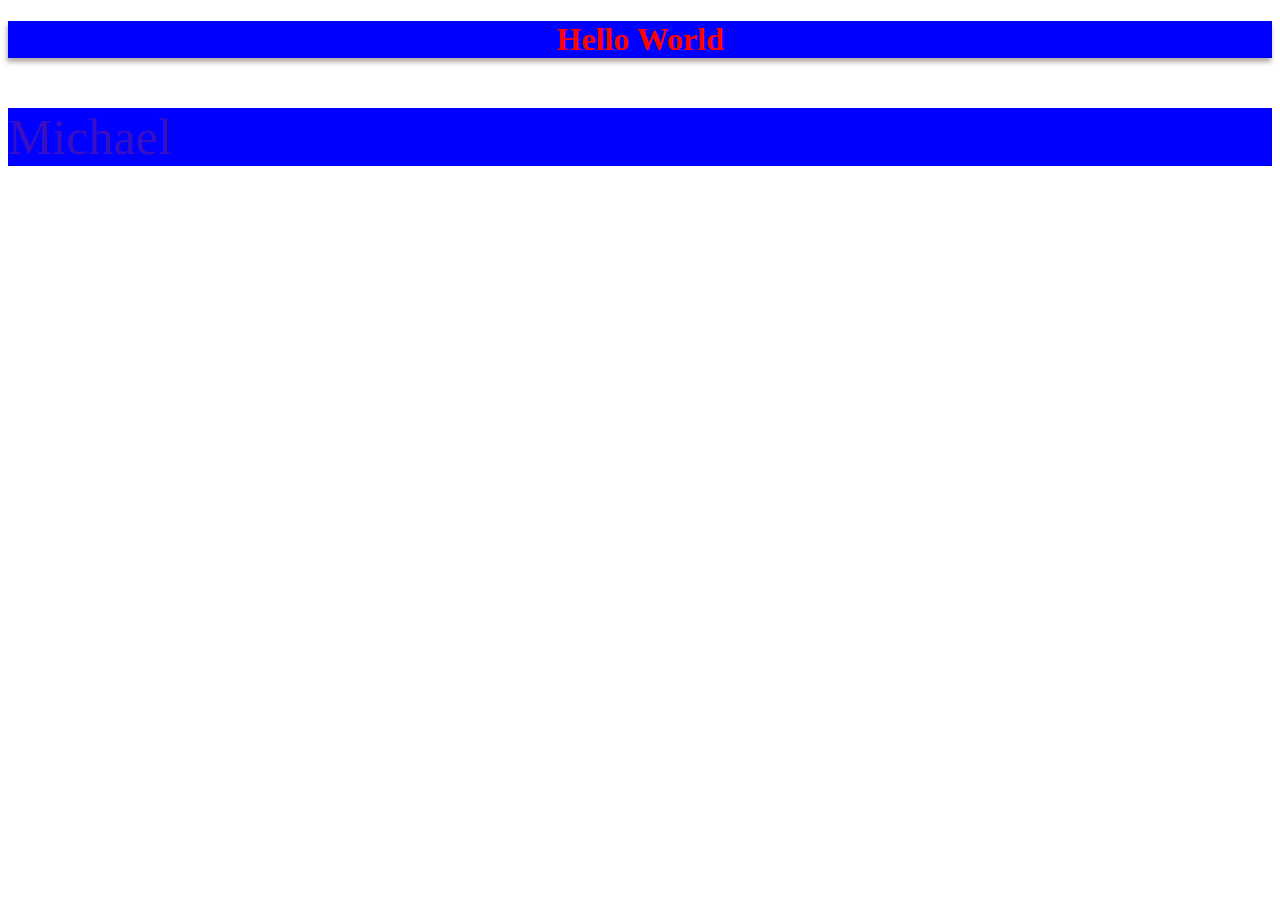
<file: css-demo/index.html>
<!DOCTYPE html>
<html lang="en">
  <head>
    <meta charset="UTF-8" />
    <meta name="viewport" content="width=device-width, initial-scale=1.0" />
    <link rel="stylesheet" href="./style.css" />
    <title>CSS DEMO</title>
  </head>
  <body>
    <h1 class="background-change">Hello World</h1>
    <div>
      <p class="testing-priority" id="color-change-para">Michael</p>
    </div>
  </body>
</html>
</file>
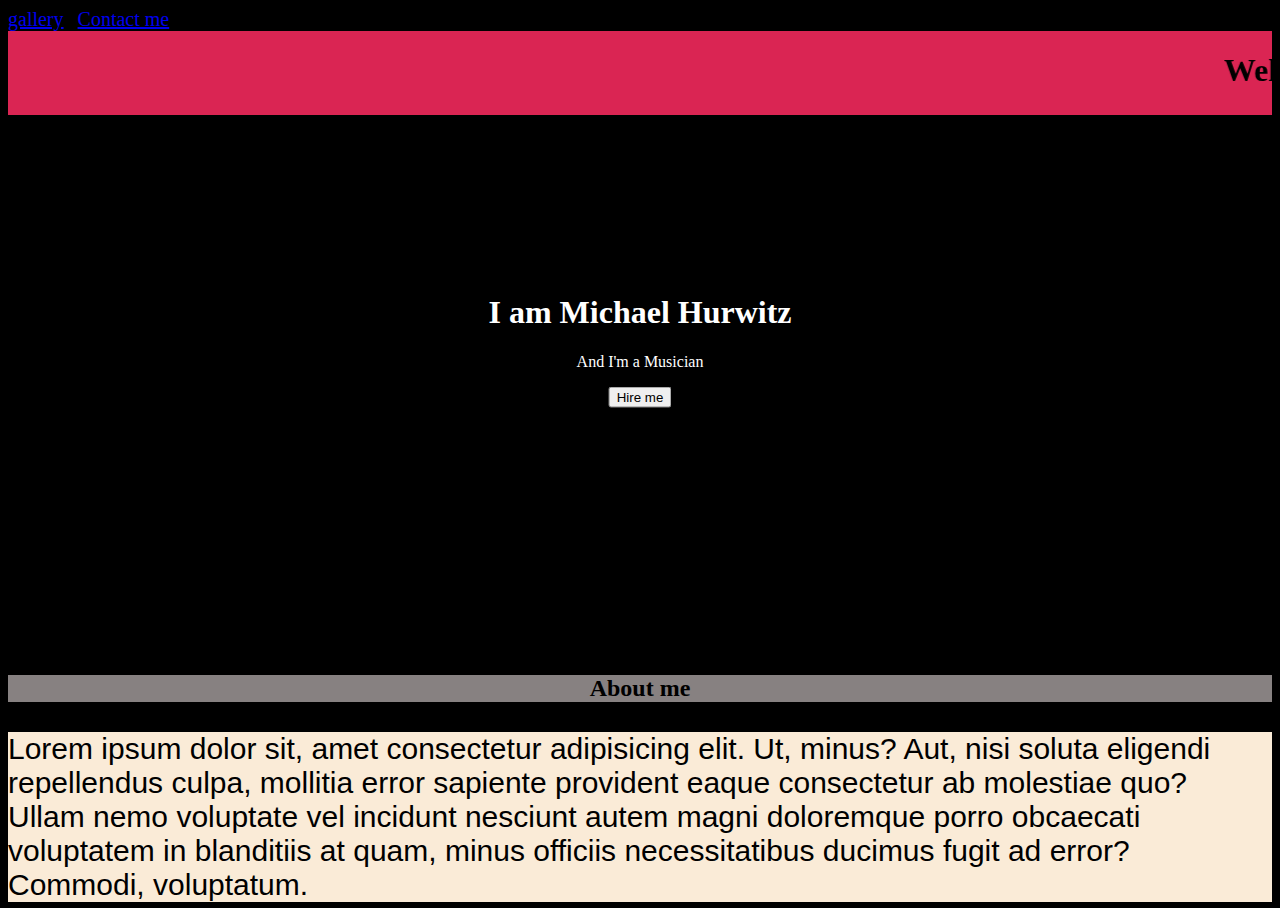
<file: music/index.html>
<!DOCTYPE html>
<html lang="en">
  <head>
    <meta charset="UTF-8" />
    <meta name="viewport" content="width=device-width, initial-scale=1.0" />
    <link rel="stylesheet" href="./style.css" />
    <title>Musician</title>
  </head>
  <body>
    <div class="nav-container">
      <nav>
        <a href="./gallery.html">gallery</a> |
        <a href="./form.html">Contact me</a>
      </nav>
    </div>

    <div id="real-h1">
      <marquee>
        <h1>Welcome to the world of music</h1>
      </marquee>
    </div>

    <div class="hero-image">
      <div class="hero-text">
        <h1>I am Michael Hurwitz</h1>
        <p>And I'm a Musician</p>
        <button>Hire me</button>
      </div>
    </div>

    <section class="empty-section"></section>

    <div>
      <h2 id="about-heder">About me</h2>
      <p class="some-text">
        Lorem ipsum dolor sit, amet consectetur adipisicing elit. Ut, minus?
        Aut, nisi soluta eligendi repellendus culpa, mollitia error sapiente
        provident eaque consectetur ab molestiae quo? Ullam nemo voluptate vel
        incidunt nesciunt autem magni doloremque porro obcaecati voluptatem in
        blanditiis at quam, minus officiis necessitatibus ducimus fugit ad
        error? Commodi, voluptatum.
      </p>
    </div>
  </body>
</html>
</file>
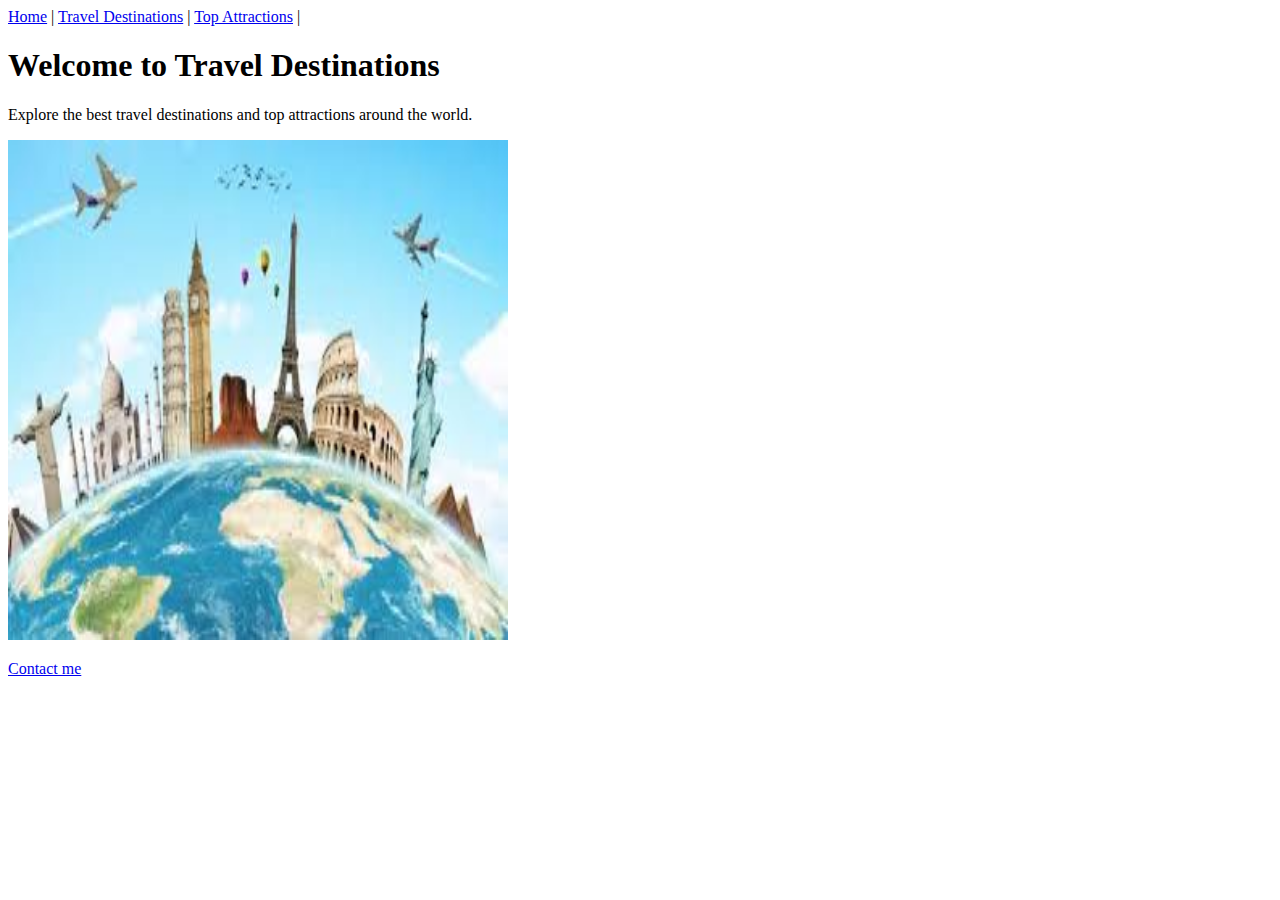
<file: part_2/index.html>
<!DOCTYPE html>
<html lang="en">
<head>
    <meta charset="UTF-8">
    <meta name="viewport" content="width=device-width, initial-scale=1.0">
    <title>Travel Destinations</title>
</head>
<body>

    <!-- Navigation Links -->
    <nav>
        <a href="./index.html">Home</a> | 
        <a href="./destinations.html">Travel Destinations</a> | 
        <a href="./attractions.html">Top Attractions</a> |
    </nav>

    <h1>Welcome to Travel Destinations</h1>
    <p>Explore the best travel destinations and top attractions around the world.</p>
    <img src="[data-uri]" alt="Travel" width="500" height="500">


    <p><a href="/Traveling/part_3/contact.html">Contact me</a></p>
    

</body>
</html>
</file>
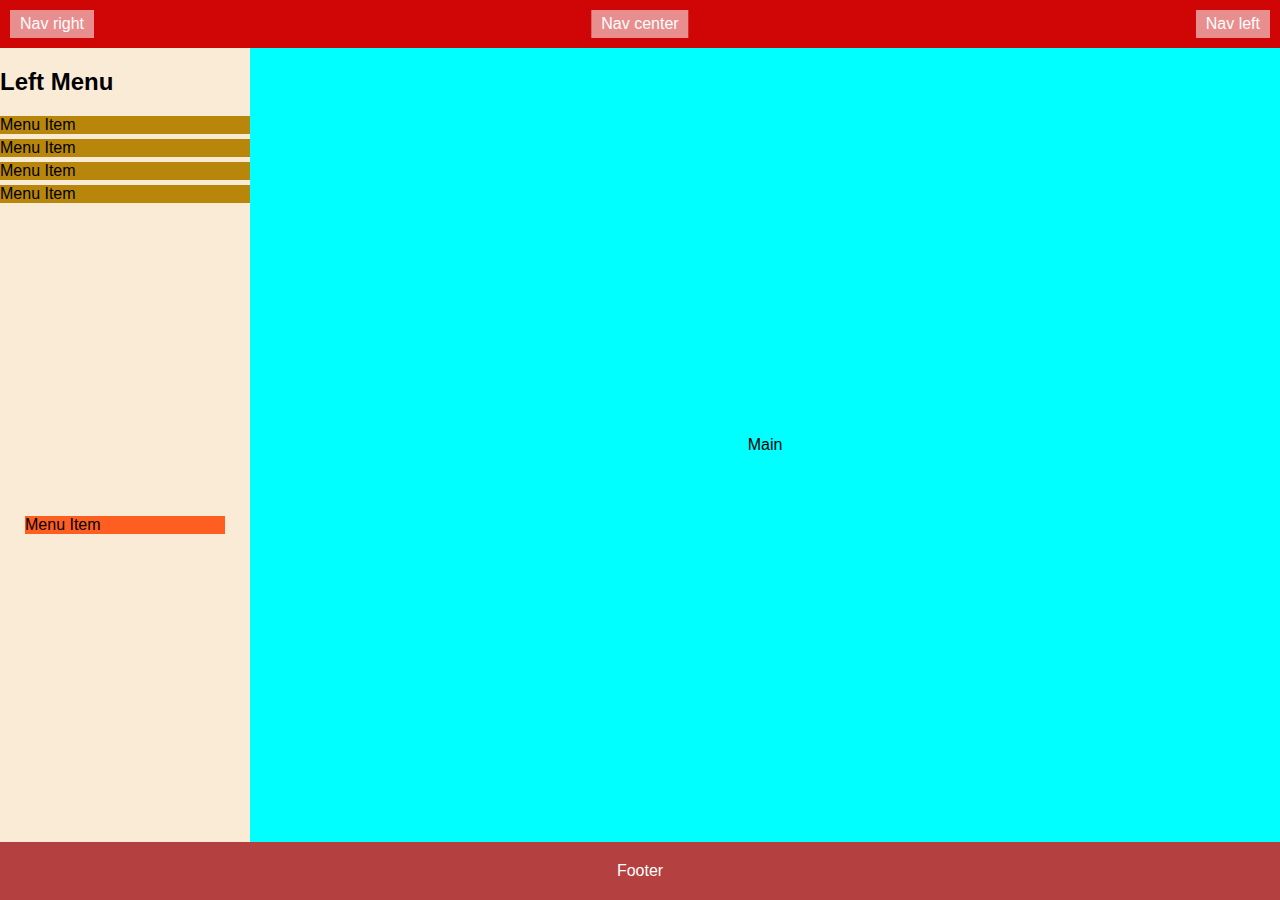
<file: practice/index.html>
<!DOCTYPE html>
<html lang="en">
  <head>
    <meta charset="UTF-8" />
    <meta name="viewport" content="width=device-width, initial-scale=1.0" />
    <title>Flexbox Layout with Sidebar</title>
    <link rel="stylesheet" href="./style.css" />
  </head>
  <body>
    <div class="container">
      <nav class="nav">
        <div id="d1">Nav center</div>
        <div id="d2">Nav right</div>
        <div id="d3">Nav left</div>
      </nav>
      <div class="main-content-wrapper">
        <div class="sidebar">
          <h2>Left Menu</h2>
          <div class="item">Menu Item</div>
          <div class="item">Menu Item</div>
          <div class="item">Menu Item</div>
          <div class="item">Menu Item</div>
          <div class="item2">Menu Item</div>

        </div>
        <div class="content">Main</div>
      </div>
      <div class="footer">Footer</div>
    </div>
  </body>
</html>
</file>
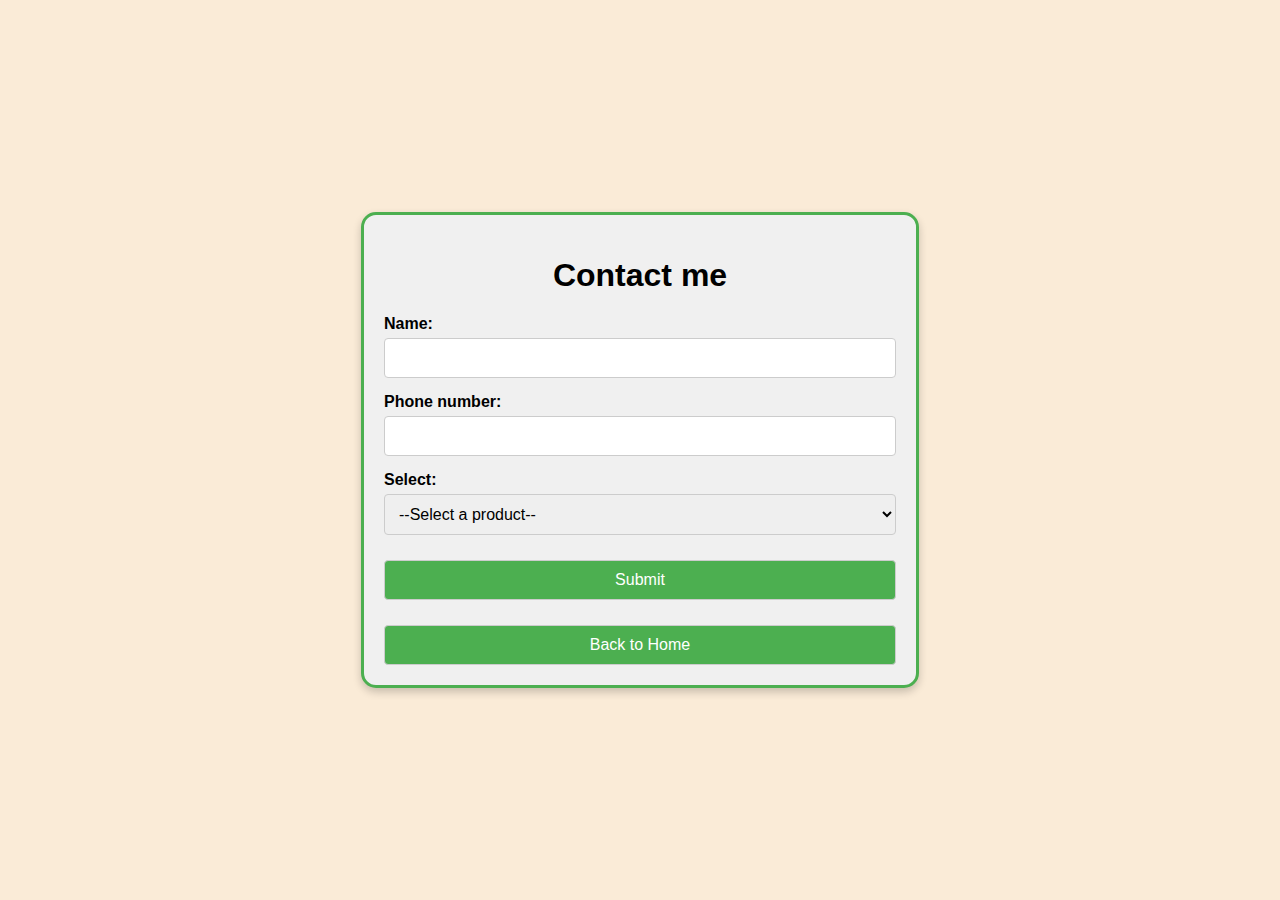
<file: music/form.html>
<!DOCTYPE html>
<html lang="en">
  <head>
    <meta charset="UTF-8" />
    <meta name="viewport" content="width=device-width, initial-scale=1.0" />
    <link rel="stylesheet" href="./form.css" />
    <title>Contact Form</title>
  </head>
  <body>
    <div class="container">
      <form action="./index.html" method="get">
        <div>
          <h1>Contact me</h1>
        </div>
        <div class="form-group">
          <label for="name">Name:</label>
          <input type="text" id="name" name="name" required />
        </div>

        <div class="form-group">
          <label for="phone">Phone number:</label>
          <input type="tel" id="phone" name="phone" required />
        </div>

        <div class="form-group">
          <label for="product">Select:</label>
          <select id="product" name="product" required>
            <option value="">--Select a product--</option>
            <option value="product1">Flute</option>
            <option value="product2">Carry on bag</option>
            <option value="product3">Cleaning rod</option>
          </select>
        </div>

        <div class="form-group">
          <button type="submit">Submit</button>
        </div>
      </form>

      <section class="empty-section"></section>

      <div>
        <button class="home-button"><a href="./index.html">Back to Home</a></button>
      </div>

      <section class="empty-section"></section>
    </div>
  </body>
</html>
</file>
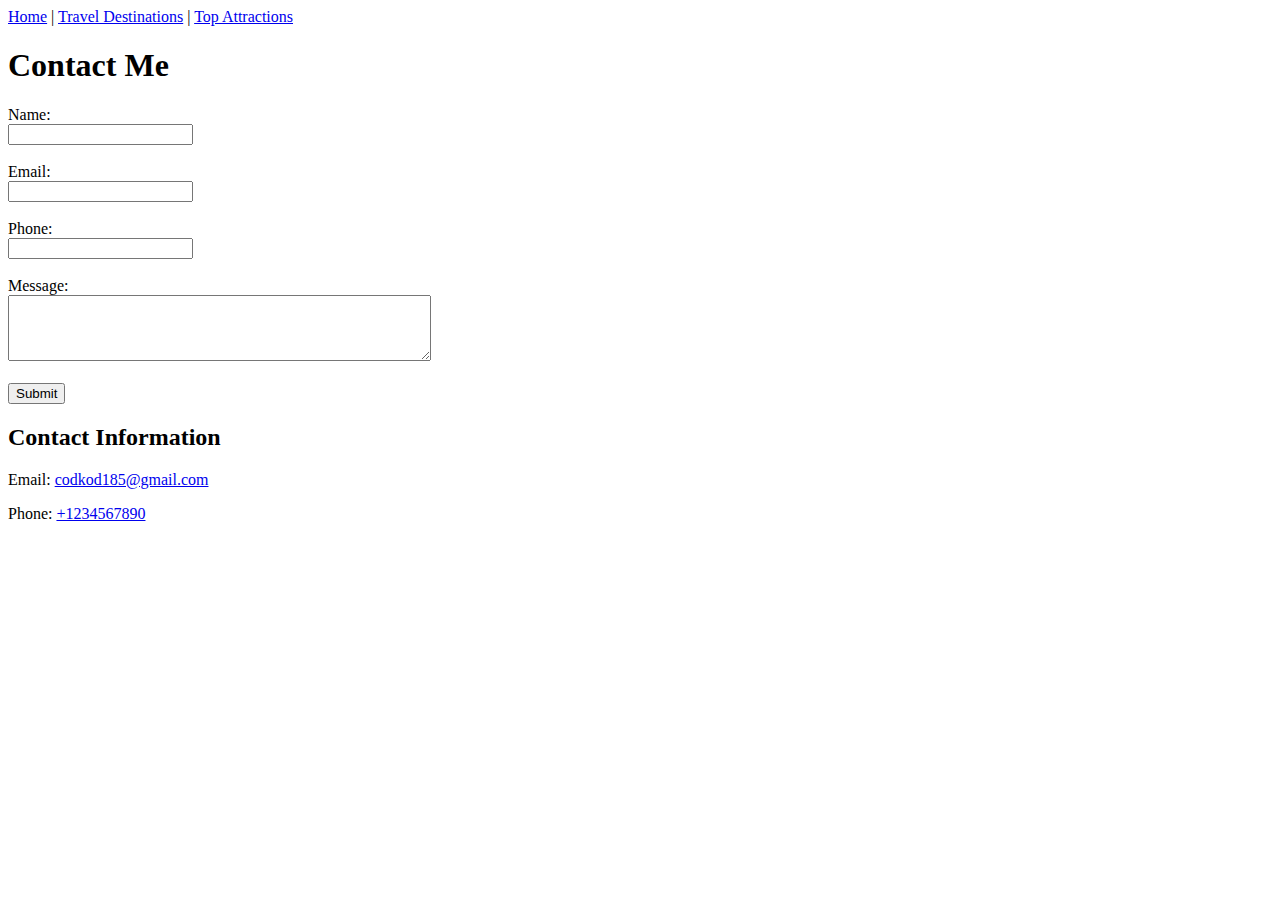
<file: part_3/contact.html>
<!DOCTYPE html>
<html lang="en">
<head>
    <meta charset="UTF-8">
    <meta name="viewport" content="width=device-width, initial-scale=1.0">
    <title>Contact Me</title>
</head>
<body>

    <!-- Navigation Links -->
    <nav>
        <a href="/Traveling/part_2/index.html">Home</a> | 
        <a href="/Traveling/part_2/destinations.html">Travel Destinations</a> | 
        <a href="/Traveling/part_2/attractions.html">Top Attractions</a>
    </nav>

    <h1>Contact Me</h1>
    <form action="/Traveling/part_2/index.html" method="get">
        <label for="name">Name:</label><br>
        <input type="text" id="name" name="name" required><br><br>

        <label for="email">Email:</label><br>
        <input type="email" id="email" name="email" required><br><br>

        <label for="phone">Phone:</label><br>
        <input type="tel" id="phone" name="phone" required><br><br>

        <label for="message">Message:</label><br>
        <textarea id="message" name="message" rows="4" cols="50" required></textarea><br><br>

        <input type="submit" value="Submit">
    </form>

    <h2>Contact Information</h2>
    <p>Email: <a href="mailto:codkod185@gmail.com">codkod185@gmail.com</a></p>
    <p>Phone: <a href="tel:+1234567890">+1234567890</a></p>

</body>
</html>
</file>
<file: css-demo/style.css>
h1 {
    color: red;
}

.background-change {
    background-color: blue;
    text-align: center;
    box-shadow: -1px 4px 5px 0px rgba(161,146,146,0.81);
}

div > #color-change-para {
    background-color: blue;
}

#color-change-para {
    color: rgb(57, 15, 197);
    font-size: 50px;
}

.testing-priority{
    color: black;
}
</file>
<file: music/style.css>
#real-h1 {
    text-align: center;
    background-color: rgb(218, 37, 83);
}

nav{
    font-size: 20px;
}

.some-text{
    font-family: Arial, Helvetica, sans-serif;
    font-size: 30px;
    background-color: antiquewhite;
}

#about-heder{
    text-align: center;
    background-color: rgba(154, 148, 148, 0.874);
}


.empty-section{
    block-size: 10%;
}


body, html {
    height: 100%;
    background-color: black;
}

/* The hero image */
.hero-image {
  /* Use "linear-gradient" to add a darken background effect to the image (photographer.jpg). This will make the text easier to read */
  background-image: linear-gradient(rgba(0, 0, 0, 0.5), rgba(0, 0, 0, 0.5)), url("https://www.shutterstock.com/shutterstock/videos/31124794/thumb/1.jpg?ip=x480");

  /* Set a specific height */
  height: 50%;

  /* Position and center the image to scale nicely on all screens */
  background-position: center;
  background-repeat: no-repeat;
  background-size: cover;
  position: relative;
}

/* Place text in the middle of the image */
.hero-text {
  text-align: center;
  position: absolute;
  top: 50%;
  left: 50%;
  transform: translate(-50%, -50%);
  color: white;
}
</file>
<file: practice/style.css>
body {
    font-family: Arial, sans-serif;
    margin: 0;
    padding: 0;
    background-color: aqua;
}

.container {
    display: flex;
    flex-direction: column;
    min-height: 100vh;
}

.nav {
    display: flex;
    justify-content: space-between;
    align-items: center;
    background-color: #d00606;
    color: white;
    padding: 10px;
}

#d1 {
    position: absolute;
    left: 50%;
    transform: translateX(-50%);
    text-align: center;
    background-color: #fcf5f592;
    padding: 5px 10px;
}

#d2 {
    text-align: right;
    background-color: #fcf5f592;
    padding: 5px 10px;
}

#d3 {
    text-align: left;
    background-color: #fcf5f592;
    padding: 5px 10px;
}

.main-content-wrapper {
    display: flex;
    flex: 1;
}

.sidebar {
    width: 250px;
    background-color: antiquewhite;
    box-sizing: border-box;
    display: flex;
    flex-direction: column;
    justify-content: space-between;
}

.item {
    background-color: darkgoldenrod;
    margin-bottom: 2%;
}

.item2 {
    background-color: rgba(255, 68, 0, 0.847);
    margin: auto 0; 
    align-self: center; 
    width: 80%;
}

.content {
    flex: 1;
    padding: 20px;
    background-color: aqua;
    text-align: center;
    display: flex;
    justify-content: center;
    align-items: center;
}

.footer {
    background-color: #da1818d3;
    color: white;
    text-align: center;
    padding: 20px;
    flex-shrink: 0;
}
</file>
<file: music/form.css>
body {
  font-family: Arial, sans-serif;
  background-color: antiquewhite;
  margin: 0;
  height: 100vh;
  display: flex;
  justify-content: center;
  align-items: center;
  padding: 0;
}

h1 {
  text-align: center;
}

.container {
  width: 40%;
  max-width: 600px;
  background-color: #f0f0f0;
  padding: 20px;
  border: 3px solid #4caf50;
  border-radius: 15px;
  box-shadow: 0 4px 8px rgba(0, 0, 0, 0.2);
}

.form-group {
  margin-bottom: 15px;
}

label {
  display: block;
  margin-bottom: 5px;
  font-weight: bold;
}

input,
select {
  width: 100%;
  padding: 10px;
  font-size: 16px;
  border: 1px solid #ccc;
  border-radius: 4px;
  box-sizing: border-box;
}

button,
.home-button {
  width: 100%;
  padding: 10px;
  font-size: 16px;
  border: 1px solid #ccc;
  border-radius: 4px;
  background-color: #4caf50;
  color: white;
  cursor: pointer;
  margin-top: 10px;
  text-align: center;
  display: inline-block;
}

button:hover,
.home-button:hover {
  background-color: #45a049;
}

.empty-section {
  block-size: 10%;
}

.home-button a {
  color: white;
  text-decoration: none;
}
</file>
